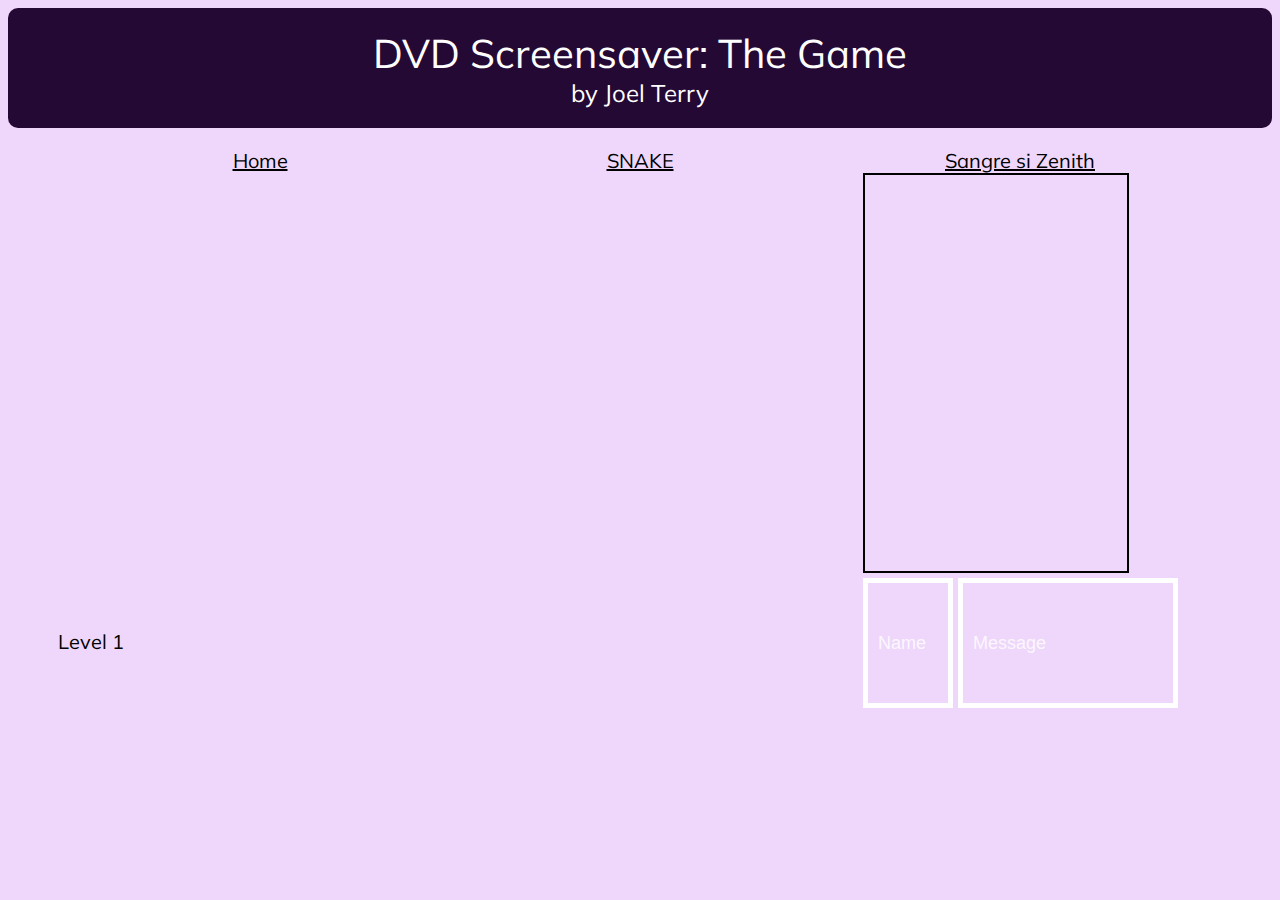
<file: dvd.html>
<!DOCTYPE html>

<html>
<head>
<link rel="stylesheet" type="text/css" href="assets/css/style.css" />
<link href='http://fonts.googleapis.com/css?family=Muli' rel='stylesheet' type='text/css'>
</head>
<body>
<div class = "title"> DVD Screensaver: The Game
<div class = "subtitle"> by Joel Terry </div></div>
<div class = "pages">
<div><a href="index.html">Home</a></div>
<div><a href="snake.html">SNAKE</a></div>
<div><a href="sangresizenith.html">Sangre si Zenith</a></div></div>
<div id = "dvd-container">
<canvas id='board' width='700' height='400'> </canvas>
<div id="level">Level 1</div>
</div>
<div id = "chatbox-container">
<div id='chatroom' class='chatbox'></div>
<div id = "chat-inputs">
<input type='text' id='nameInput' placeholder='Name' class="nam">
<input type='text' id='messageInput' placeholder='Message' class="mess">
</div></div>

<script type='text/javascript' src='https://cdn.firebase.com/js/client/1.0.2/firebase.js'></script>
<script src='jquery-1.11.0.min.js'></script>
<script src="assets/js/dvd.js"></script>

</body>
</html>
</file>
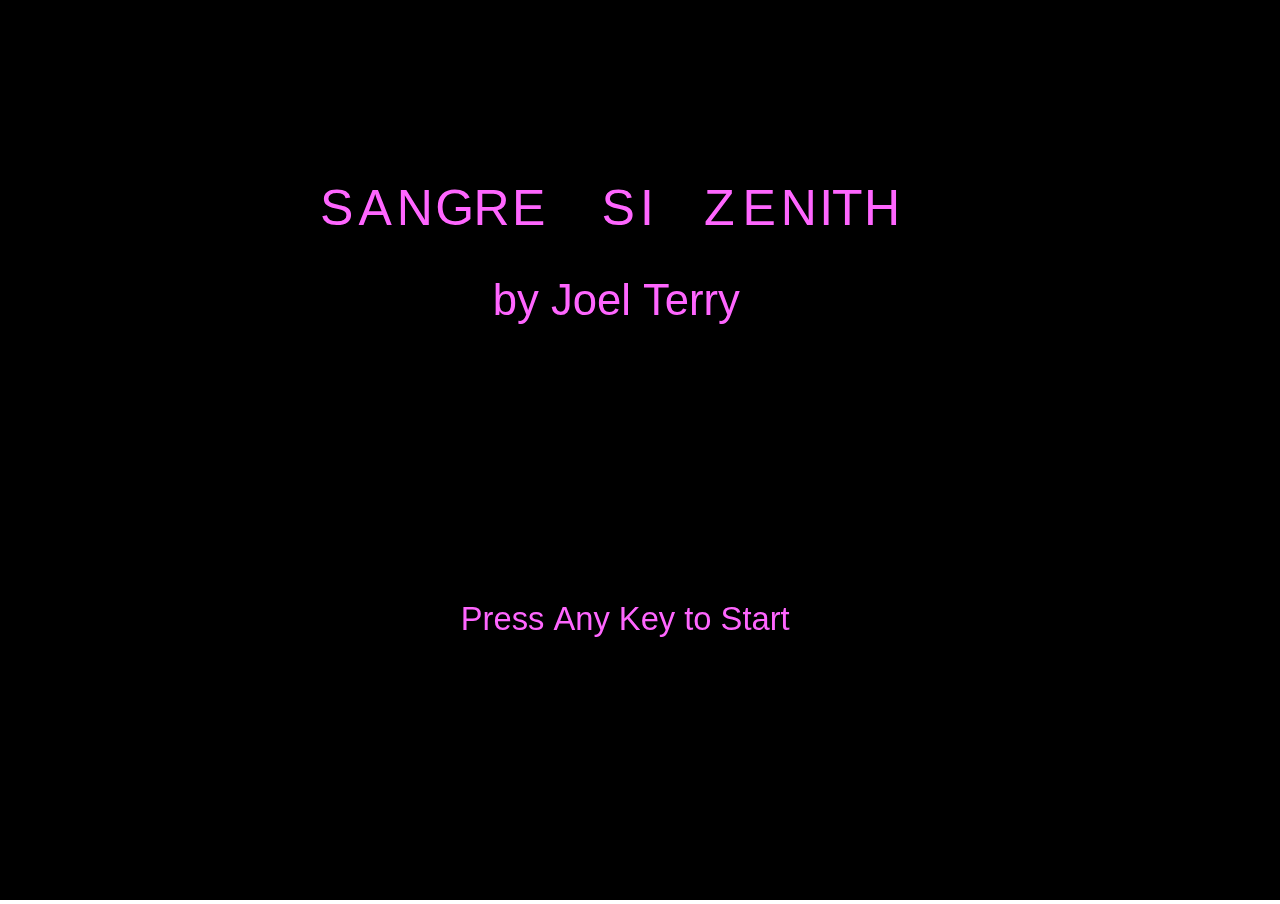
<file: sangresizenith.html>
<!DOCTYPE html>

<html>

<style>
html, body {
  width:  100%;
  height: 100%;
  margin: 0px;
  overflow: hidden;
}
</style>

<body>

<canvas id='board'> </canvas>

<script>


var board = document.getElementById("board").getContext("2d");
board.canvas.width = window.innerWidth;
board.canvas.height = window.innerHeight;
var flag = new Image();
flag.src = "assets/img/flagsprite.png";

var menuInt;
var gameInt;
var endInt;

var gravity = 25;
var jumpSpeed = -25;
var playing = false;

var E = 0;

var redraw = function() {
	board.canvas.width = window.innerWidth;
	board.canvas.height = window.innerHeight;
	board.fillStyle = "#000000";
	board.fillRect(0, 0, window.innerWidth, window.innerHeight);
	board.fillStyle = "#FF66FF";
	board.font = "50px Arial";
	for (var let in title) {
		title[let].draw();
	}
	var playerDrawn = false;
	for (var i in platforms) {
		platforms[i].draw();
		if (platforms[i] == player.plat) {
			playerDrawn = true;
			player.draw();
		}
	}
	board.drawImage(flag, platforms[4].x + 30, platforms[4].y - 25);
	if (!playerDrawn) player.draw();
}

var letter = function(x, char, special) {
	this.special = special;
	this.x = x * board.canvas.width;
	this.firstOrigin = x;
	this.origin = x
	this.char = char;
	this.resize = function() {
		if (board.canvas.width > 550) {
			this.origin = this.firstOrigin;
			return;
		}
		switch (this.char) {
			case "R":
				this.origin = 0.25;
				break;
			case "E":
				if (E) {
					this.origin = 0.35;
				} else {
					this.origin = 0.69;
				}
				E = !E;
				break;
			case "S":
				this.origin = 0.45;
				break;
			case "I":
				this.origin = 0.55;
				break;
			case "Z":
				this.origin = 0.59;
				break;
			default:
		}
	}
	this.draw = function() {
		if (this.special) this.resize();
		this.x = this.origin * board.canvas.width;
		if (this.special || board.canvas.width > 550) {	
			board.fillText(this.char, this.x, 0.25 * board.canvas.height);
		}
	}
}

var platform = function(x, y, width, height, color) {
	this.color = color;
	this.width = width;
	this.height = height;
	this.x = x * board.canvas.width;
	this.y = y * board.canvas.height;
	this.origin = [x, y];
	this.draw = function() {
		this.x = this.origin[0] * board.canvas.width;
		this.y = this.origin[1] * board.canvas.height;
		board.fillStyle = this.color;
		board.fillRect(this.x, this.y, this.width, this.height);
	}
	this.widthCollision = function(feetX) {
		return (feetX + 10 >= this.x && feetX <= this.x + this.width)
	}
	this.topCollision = function(feetX, feetY) {
		return (this.widthCollision(feetX)
			&& feetY >= this.y - 12 && feetY <= this.y + 12)
	}
}

var movingPlatform = function(x, y, width, height, color, speed) {
	var result = new platform(x, y, width, height, color);
	result.position = result.origin[1];
	result.direction = speed;
	result.draw = function() {
		result.x = result.origin[0] * board.canvas.width;
		if (result.position < result.origin[1] - 0.20 || result.position > result.origin[1]) {
			result.direction = -result.direction;
		}
		result.position += result.direction;
		result.y = result.position * board.canvas.height;
		board.fillStyle = result.color;
		board.fillRect(result.x, result.y, result.width, result.height);
	}
	return result;
}

var manual = function(x, y) {
	this.x = x;
	this.y = y;
	this.horizontal = 0;
	this.vertical = 0;
	this.plat = null;
	this.platX = null;
	this.jumpStart = false;
	this.winCheck = function() {
		if (this.plat == platforms[4]) {
			setTimeout(function() {
				clearInterval(gameInt);
				endInt = setInterval(end, 50);
				setTimeout(function() {clearInterval(endInt); game()}, 3000);
			}, 500);
		}
	}
	this.bottom = function() {
		return this.y + 20;
	}
	this.grounded = function() { //returns true if on/near platform. also records said platform
		if (this.vertical >= 0) {
			for (var i = platforms.length - 1; i >= 0; i -= 1) {
				if (platforms[i].topCollision(this.x, this.bottom())) {
					this.plat = platforms[i];
					this.platX = platforms[i].x;
					this.vertical = 0;
					this.winCheck();
					return true;
				}
			}
		}
		this.plat = null;
		return false;
	}
	this.walk = function() {
		var total = 0;
		if (left) total -= 5;
		if (right) total += 5;
		this.x += total;
	}
	this.jump = function() {
		if (up && this.plat != null) {
			this.plat = null;
			this.vertical = jumpSpeed;
			this.jumpStart = true;
			up = false;
		}
	}
	this.fall = function() {
		if (this.plat == null && this.vertical != gravity) {
			var t = (gravity - this.vertical) / (gravity - jumpSpeed);
			this.vertical += 5 * t;
			if (this.vertical > gravity - 0.05) {
				this.vertical = gravity;
			}
		}
	}
	this.respawn = function() {
		if (this.y > board.canvas.height) {
			this.vertical = 0;
			this.x = platforms[0].x + platforms[0].width * 0.45;
			this.y = platforms[0].y - 50;
		}
	}
	this.draw = function() {
		this.respawn();
		this.jump();
		this.fall();
		if (this.plat != null && !this.plat.widthCollision(this.x)) { //fall off platform
			this.plat = null;
		}
		if (this.plat == null && (this.jumpStart || !this.grounded())) {
			this.y += this.vertical; 
			this.jumpStart = false;
			up = false;
		} else {
			this.y = this.plat.y - 20;
			this.x += this.plat.x - this.platX;
			this.platX = this.plat.x;
		}
		this.walk();
		board.fillStyle = "#99FF33";
		board.fillRect(this.x, this.y, 10, 20);
	}
}

var left = false;
var right = false;
var up = false;

document.onkeydown = function() {
	if (!playing) {
		playing = true;
		clearInterval(menuInt);
		player.x = platforms[0].x + platforms[0].width * 0.45;
		player.y = platforms[0].y - 50;
		gameInt = setInterval(redraw, 50);
	}
	switch (window.event.keyCode) {
		case 65: //A
		case 37: //left
			left = true;
			break;
		case 68: //D
		case 39: //right
			right = true;
			break;
		case 87: //W
		case 38: //up
			up = true;
			break;
		default:
	}
}

document.onkeyup = function() {
	switch (window.event.keyCode) {
		case 65: //A
		case 37: //left
			left = false;
			break;
		case 68: //D
		case 39: //right
			right = false;
			break;
		default:
	}
}

var title = [new letter(0.25, "S", false), new letter(0.28, "A", false),
	new letter(0.31, "N", false), new letter(0.34, "G", false),
	new letter(0.37, "R", true), new letter(0.40, "E", true),
	new letter(0.47, "S", true), new letter(0.50, "I", true),
	new letter(0.55, "Z", true), new letter(0.58, "E", true),
	new letter(0.61, "N", false), new letter(0.64, "I", false),
	new letter(0.65, "T", false), new letter(0.675, "H", false)];
var platforms = [movingPlatform(0.05, 0.6, 100, 500, "#993399", -0.005),
	movingPlatform(0.5, 0.7, 100, 400, "#FF6666", -0.0025),
	movingPlatform(0.35, 0.7, 100, 400, "#663399", -0.01),
	movingPlatform(0.2, 0.8, 100, 400, "#3366FF", -0.0075),
	movingPlatform(0.84, 0.65, 100, 400, "#FFFF66", -0.004),
	movingPlatform(0.685, 0.9, 100, 400, "#33CCFF", -0.006)];
var player = new manual(platforms[0].x + platforms[0].width * 0.45,
	platforms[0].y - 50);


var menu = function() {
	board.canvas.width = window.innerWidth;
	board.canvas.height = window.innerHeight;
	board.fillStyle = "#000000";
	board.fillRect(0, 0, window.innerWidth, window.innerHeight);
	board.fillStyle = "#FF66FF";
	board.font = "50px Arial";
	for (var let in title) {
		title[let].draw();
	}
	var px = 0.04 * (board.canvas.width + board.canvas.height) / 2;
	board.font = px + "px Arial";
	board.fillText("by Joel Terry", 0.385 * board.canvas.width, 0.35 * board.canvas.height);
	px = 0.03 * (board.canvas.width + board.canvas.height) / 2;
	board.font = px + "px Arial";
	board.fillText("Press Any Key to Start", 0.36 * board.canvas.width, 0.7 * board.canvas.height);
}

var end = function() {
	board.canvas.width = window.innerWidth;
	board.canvas.height = window.innerHeight;
	board.fillStyle = "#000000";
	board.fillRect(0, 0, window.innerWidth, window.innerHeight);
	board.fillStyle = "#FF66FF";
	board.font = "100px Arial";
	board.fillText("GG!", 0.2 * board.canvas.width, 0.5 * board.canvas.height);
}

var game = function() {
	playing = false;
	menuInt = setInterval(menu, 50);
}

game();

</script>

</body>

</html>
</file>
<file: assets/css/style.css>
html {
    font-family: 'Muli', sans-serif;
    font-size: 20px;
    background-color: #EED7FB;
}
.title {
    font-size: 40px;
    text-align: center;
    padding: 20px;
    color: white;
    background-color: #250935;
    border-radius: 10px;
}
.subtitle {
    font-size: 24px;
}
#subtitle {
    width: 400px;
    margin-left: calc(50% - 200px);
    border: 1px solid #EED7FB;
    border-radius: 3px;
}
#home-container {
    height: 1000%;
}
#chatbox-container {
    display: inline-block;
}
div.chatbox {
border:2px solid #000000;
height: 396px;
width:262px;
overflow:scroll;
margin-left: 50px;
margin-bottom: 5px;
}
#chat-inputs {
    margin-left: 50px;
}
input.nam {
width:60px;
}
input.mess {
width:190px;
}
#quote-container {
    position: fixed;
    top: 210px;
    border-radius: 50%;
    height: 400px;
    width: 400px;
    margin-left: calc(50% - 200px);
    background-color: #250935;
}
.blackination {
}
#quote {
    color: white;
    text-align: center;
    padding: 20px;
    width: 300px;
    padding-top: 50px;
    padding-left: 50px;
}
#level {
    margin-left: 50px;
    width: 80px;
}
.pages{
    text-align: center;
    margin-top: 20px;
}
.pages a {
    padding: 50px;
    padding-bottom: 0px;
    font-weight: 400;
    color: black;
}
@media (min-width: 1170px) {
    .pages div {
        width: 375px;
        display: inline-block;
        color: black;
    }
}
@media (max-width: 1169px) {
    .pages div {
        display: inline-block;
        width: 275;
    }
    .pages a {
        padding: 0px;
        color: white;
    }
    #quote-container {
        border: 2px solid white;
    }
    .title {
        border: 2px solid white;
    }
    html {
        background-color: black;
    }
}
canvas#board {
    margin-left: 50px;
    margin-right: 50px;
}
#snake-container {
    margin-top: 20px;
    margin-left: calc(50% - 400px);
}
#scoreboard {
    margin-left: calc(50% - 400px);
}
div#dvd-container {
    width: 800px;
    display: inline-block;
    margin-top: 20px;
}
#modal-container {
    width: 100%;
    height: calc(100% + 150px);
    z-index: 100;
    position: fixed;
    display: none;
    top: -150px;
}
#modal-overlay {
    width: 100%;
    height: 100%;
}
#modal-box-wrapper {
    left: calc(50% - 250px);
    position: absolute;
    top: calc(50% - 130px);
}
#modal-box {
    width: 500px;
    background-color: #250935;
    height: 260px;
    z-index: 101;
}
#modal-header {
    font-size: 24px;
    color: white;
    padding: 20px;
    padding-bottom: 10px;
}
#modal-content {
    padding: 10px;
    margin-left: 10px;
}
#modal-footer {
    padding: 10px;
    padding-top: 0px;
    margin-top: -10px;
    text-align: right;
    margin-right: 10px;
}
input {
    border: 5px solid white;
    padding: 10px;
    background: transparent;
    margin: 0px;
    margin-bottom: 20px;
    width: 460px;
    height: 100px;
    font-size: 18px;
    color: white;
}
input::-webkit-input-placeholder {
    background: transparent;
    margin: 0px;
    width: 460px;
    font-size: 18px;
    color: white;
    opacity: .8;
}
.button {
    display: inline-block;
    cursor: pointer;
    color: #250935;
    background-color: white;
    font-weight: 700;
    font-size: 12px;
    padding: 10px;
    padding-left: 15px;
    padding-right: 15px;
}
</file>
